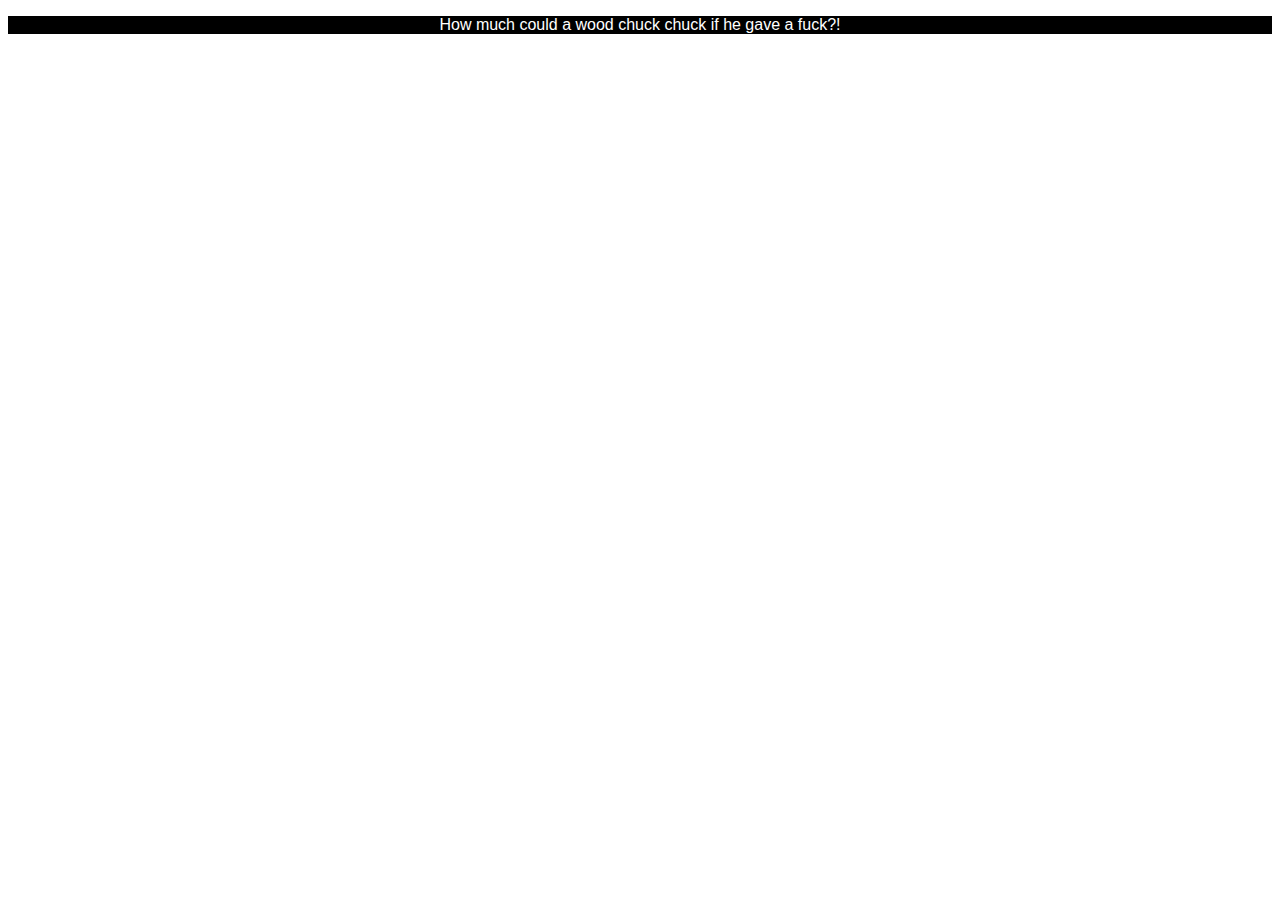
<file: classwork108.html>
<!doctype html>
<html class="no-js" lang="">
    <head>
        <meta charset="utf-8">
        <meta http-equiv="X-UA-Compatible" content="IE=edge,chrome=1">
        <title></title>
        <meta name="description" content="">
        <meta name="viewport" content="width=device-width, initial-scale=1">
        <link rel="stylesheet" href="/css/main.css">

    <body>
<div>
    <p>How much could a wood chuck chuck if he gave a fuck?!</p>
      </div>
    </body>
</html>
</file>
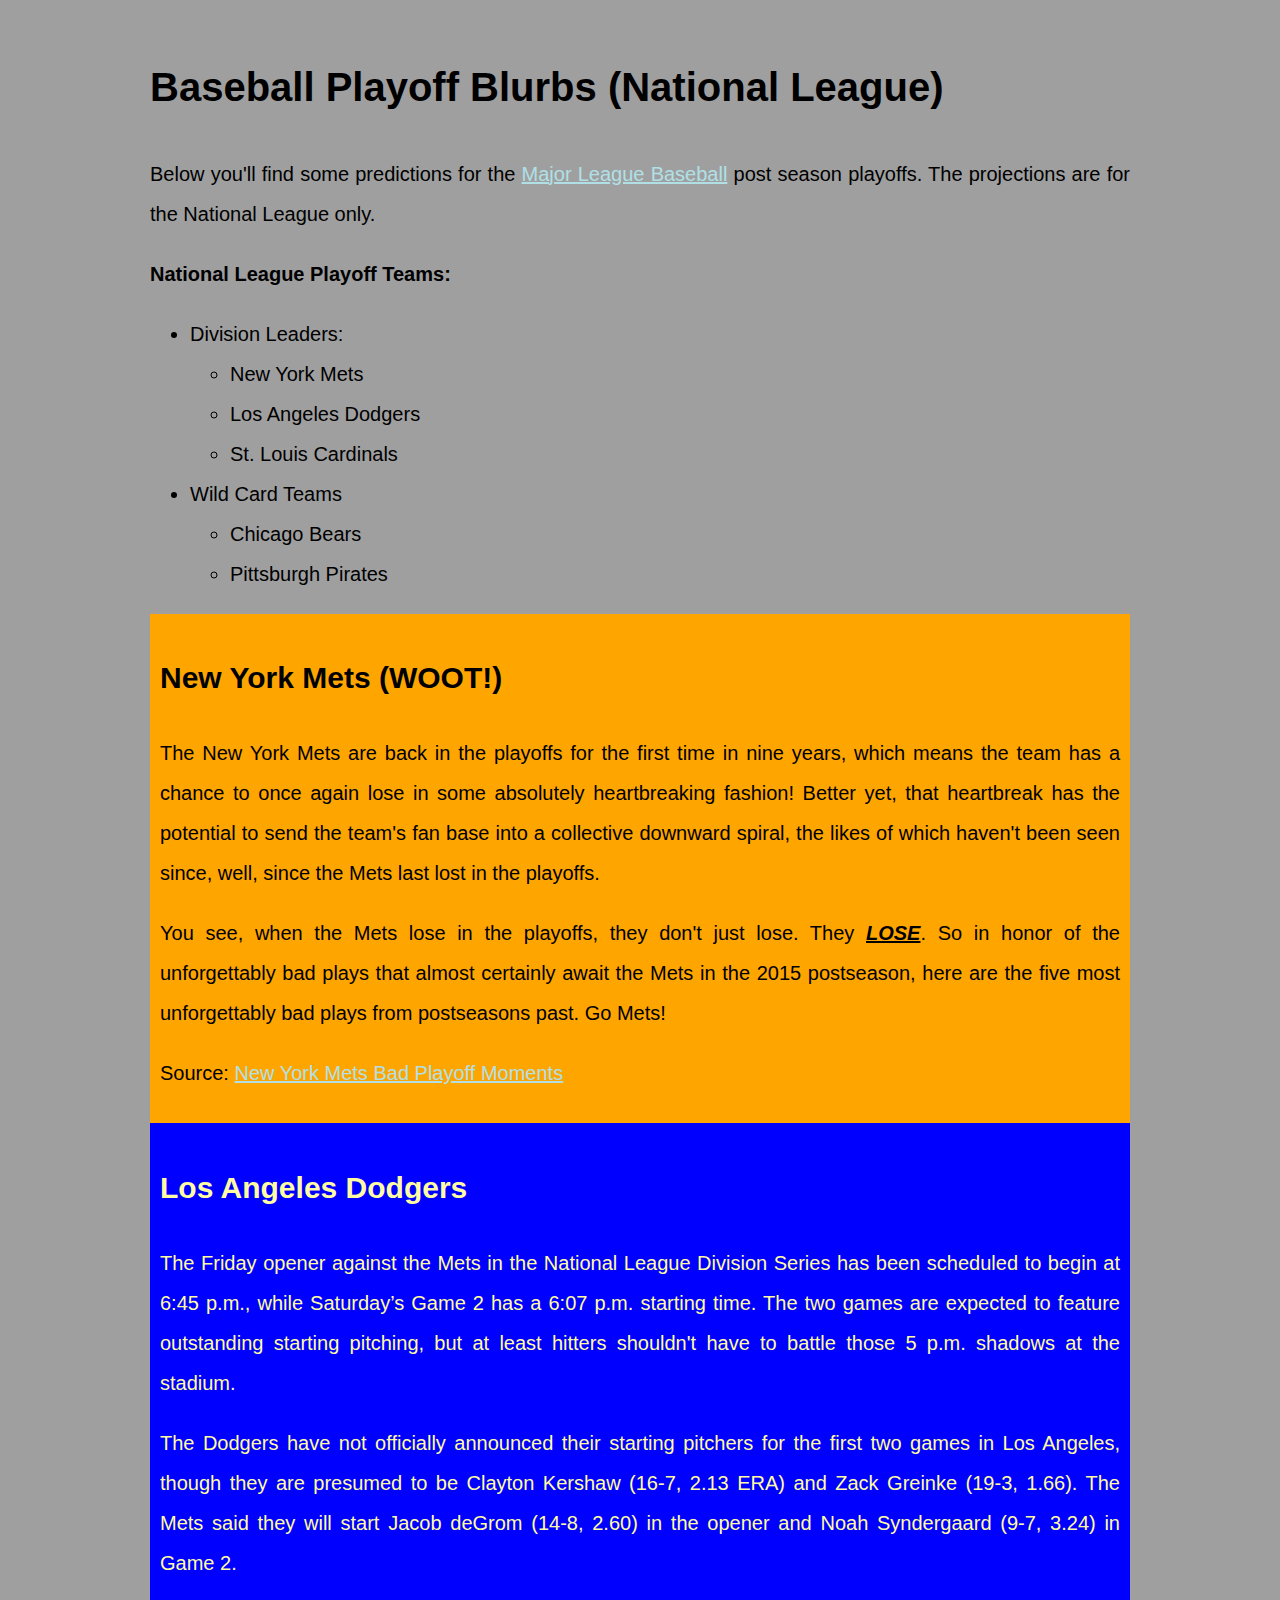
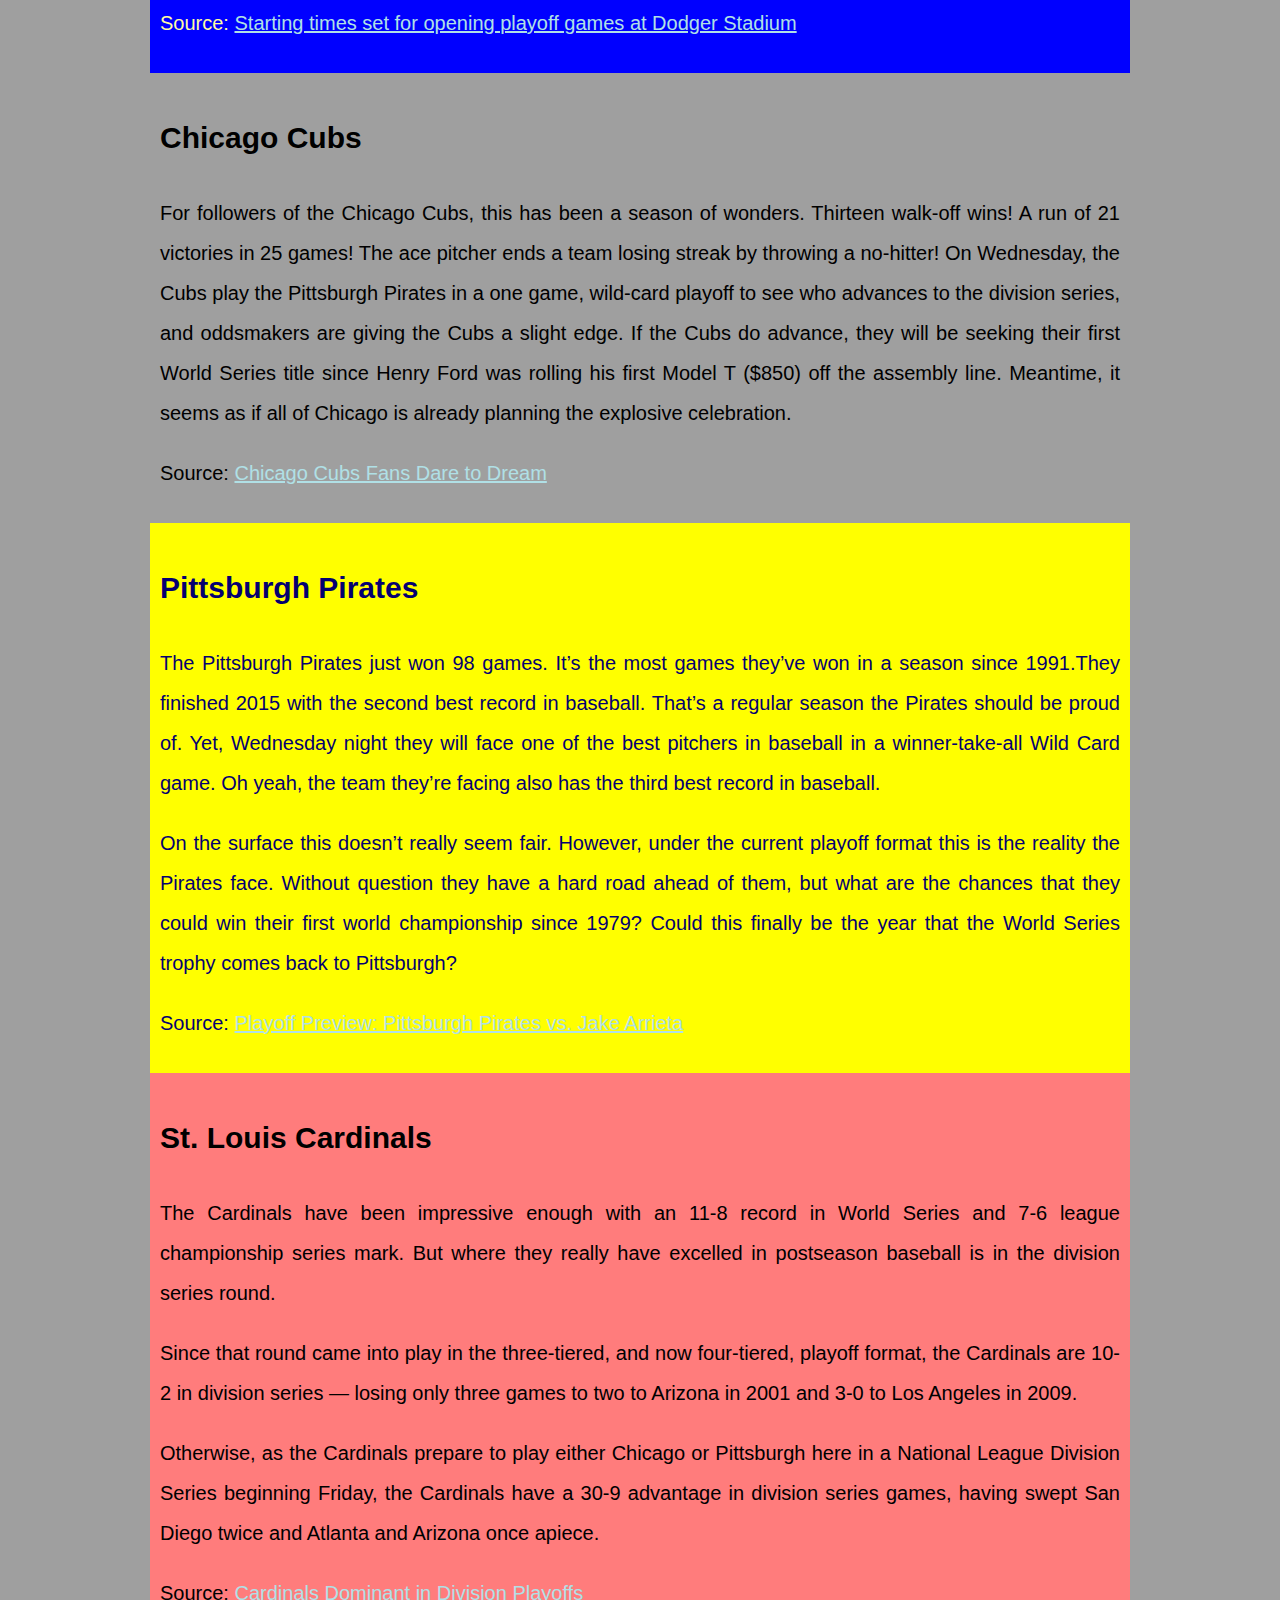
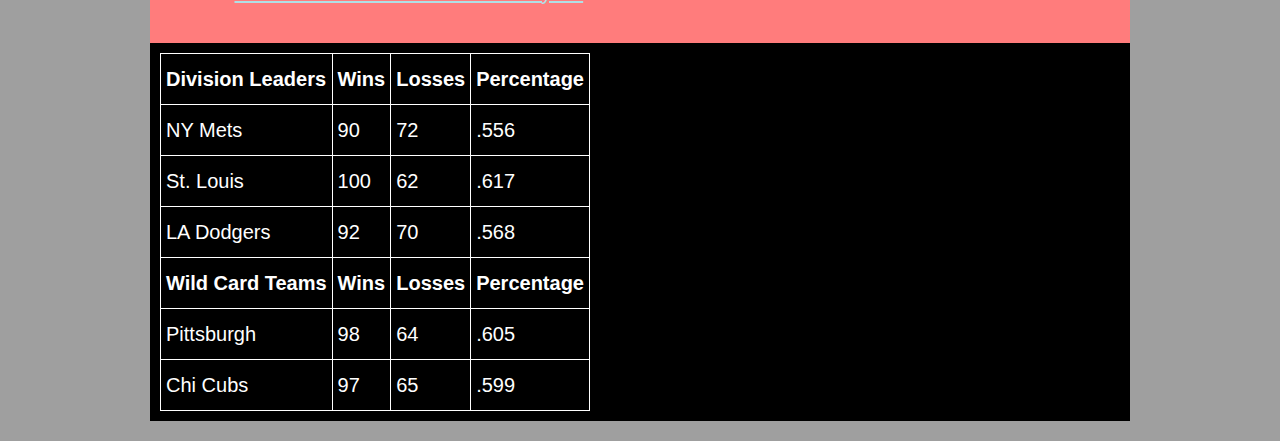
<file: fixer-upper2.html>
<!doctype html>
<html class="no-js" lang="">

<head>
    <meta charset="utf-8">
    <meta http-equiv="X-UA-Compatible" content="IE=edge">
    <title>Baseball Blurbs</title>
    <meta name="description" content="">
    <meta name="viewport" content="width=device-width, initial-scale=1">

    <link rel="stylesheet" href="css/fixer2.css">
</head>

<body>
    <!-- main content -->
    <div class="main-content">
        <div class="container">
            <h1>Baseball Playoff Blurbs (National League)</h1>
            <p>
                Below you'll find some predictions for the <a href="http://mlb.mlb.com/home" target="_blank">Major League Baseball</a> post season playoffs. The projections are for the National League only.
            </p>
            <p><strong>National League Playoff Teams:</strong></p>
            <ul>
                <li>Division Leaders:
                    <ul>
                        <li>New York Mets</li>
                        <li>Los Angeles Dodgers</li>
                        <li>St. Louis Cardinals</li>
                    </ul>
                    </li>
                <li>
                    Wild Card Teams
                    <ul>
                        <li>Chicago Bears</li>
                        <li>Pittsburgh Pirates</li>
                    </ul>
                </li>
            </ul>

            <div class="mets">
                <h2>New York Mets (WOOT!)</h2>
                <p>The New York Mets are back in the playoffs for the first time in nine years, which means the team has a chance to once again lose in some absolutely heartbreaking fashion! Better yet, that heartbreak has the potential to send the team's fan base into a collective downward spiral, the likes of which haven't been seen since, well, since the Mets last lost in the playoffs. </p>

                <p>You see, when the Mets lose in the playoffs, they don't just lose. They <strong><span class="u"><em>LOSE</em></span></strong>. So in honor of the unforgettably bad plays that almost certainly await the Mets in the 2015 postseason, here are the five most unforgettably bad plays from postseasons past. Go Mets!</p>

                <p>Source: <a href="http://www.huffingtonpost.com/entry/new-york-mets-bad-playoff-moments_560e7f10e4b0dd85030b9515" target="_blank">New York Mets Bad Playoff Moments</a></p>
            </div>

            <div class="dodgers">
                <h2>Los Angeles Dodgers</h2>
                <p>The Friday opener against the Mets in the National League Division Series has been scheduled to begin at 6:45 p.m., while Saturday’s Game 2 has a 6:07 p.m. starting time. The two games are expected to feature outstanding starting pitching, but at least hitters shouldn't have to battle those 5 p.m. shadows at the stadium.</p>
                <p>The Dodgers have not officially announced their starting pitchers for the first two games in Los Angeles, though they are presumed to be Clayton Kershaw (16-7, 2.13 ERA) and Zack Greinke (19-3, 1.66). The Mets said they will start Jacob deGrom (14-8, 2.60) in the opener and Noah Syndergaard (9-7, 3.24) in Game 2.</p>
                <p>Source: <a href="http://www.latimes.com/sports/dodgers/dodgersnow/la-sp-dn-dodgers-playoffs-starting-times-set-20151005-story.html" target="_blank">Starting times set for opening playoff games at Dodger Stadium</a></p>
            </div>

            <div class="cubs">
                <h2>Chicago Cubs</h2>
                <p>For followers of the Chicago Cubs, this has been a season of wonders. Thirteen walk-off wins! A run of 21 victories in 25 games! The ace pitcher ends a team losing streak by throwing a no-hitter! On Wednesday, the Cubs play the Pittsburgh Pirates in a one game, wild-card playoff to see who advances to the division series, and oddsmakers are giving the Cubs a slight edge. If the Cubs do advance, they will be seeking their first World Series title since Henry Ford was rolling his first Model T ($850) off the assembly line. Meantime, it seems as if all of Chicago is already planning the explosive celebration.</p>
                <p>Source: <a href="http://www.wsj.com/articles/chicago-cubs-fans-dare-to-dream-1444143661" target="_blank">Chicago Cubs Fans Dare to Dream</a></p>
            </div>

            <div class="pittsburgh">
                <h2>Pittsburgh Pirates</h2>
                <p>The Pittsburgh Pirates just won 98 games. It’s the most games they’ve won in a season since 1991.They finished 2015 with the second best record in baseball. That’s a regular season the Pirates should be proud of. Yet, Wednesday night they will face one of the best pitchers in baseball in a winner-take-all Wild Card game. Oh yeah, the team they’re facing also has the third best record in baseball.</p>
                <p>On the surface this doesn’t really seem fair. However, under the current playoff format this is the reality the Pirates face. Without question they have a hard road ahead of them, but what are the chances that they could win their first world championship since 1979? Could this finally be the year that the World Series trophy comes back to Pittsburgh?</p>
                <p>Source: <a href="http://calltothepen.com/2015/10/06/playoff-preview-pittsburgh-pirates-vs-jake-arrieta/" target="_blank">Playoff Preview: Pittsburgh Pirates vs. Jake Arrieta</a></p>
            </div>

            <div class="cardinals">
                <h2>St. Louis Cardinals</h2>
                <p>The Cardinals have been impressive enough with an 11-8 record in World Series and 7-6 league championship series mark. But where they really have excelled in postseason baseball is in the division series round.</p>
                <p>Since that round came into play in the three-tiered, and now four-tiered, playoff format, the Cardinals are 10-2 in division series — losing only three games to two to Arizona in 2001 and 3-0 to Los Angeles in 2009.</p>
                <p>Otherwise, as the Cardinals prepare to play either Chicago or Pittsburgh here in a National League Division Series beginning Friday, the Cardinals have a 30-9 advantage in division series games, having swept San Diego twice and Atlanta and Arizona once apiece.</p>
                <p>Source: <a href="http://www.stltoday.com/sports/baseball/professional/cardinal-beat/cardinals-dominant-in-division-play/article_ebbbb117-f14c-5344-9de1-e02816876104.html" target="_blank">Cardinals Dominant in Division Playoffs</a></p>
            </div>

            <div class="table-container">
                <table>
                    <tr>
                        <th>Division Leaders</th>
                        <th>Wins</th>
                        <th>Losses</th>
                        <th>Percentage</th>
                    </tr>
                    <tr>
                        <td>NY Mets</td>
                        <td>90</td>
                        <td>72</td>
                        <td>.556</td>
                    </tr>
                    <tr>
                        <td>St. Louis</td>
                        <td>100</td>
                        <td>62</td>
                        <td>.617</td>
                    </tr>
                    <tr>
                        <td>LA Dodgers</td>
                        <td>92</td>
                        <td>70</td>
                        <td>.568</td>
                    </tr>
                    <tr>
                        <td><strong>Wild Card Teams</strong></td>
                        <td><strong>Wins</strong></td>
                        <td><strong>Losses</strong></td>
                        <td><strong>Percentage</strong></td>
                    </tr>
                    <tr>
                        <td>Pittsburgh</td>
                        <td>98</td>
                        <td>64</td>
                        <td>.605</td>
                    </tr>
                    <tr>
                        <td>Chi Cubs</td>
                        <td>97</td>
                        <td>65</td>
                        <td>.599</td>
                    </tr>
                </table>
            </div>
        </div> <!-- / container -->
    </div><!-- /main content -->
</body>

</html>
</file>
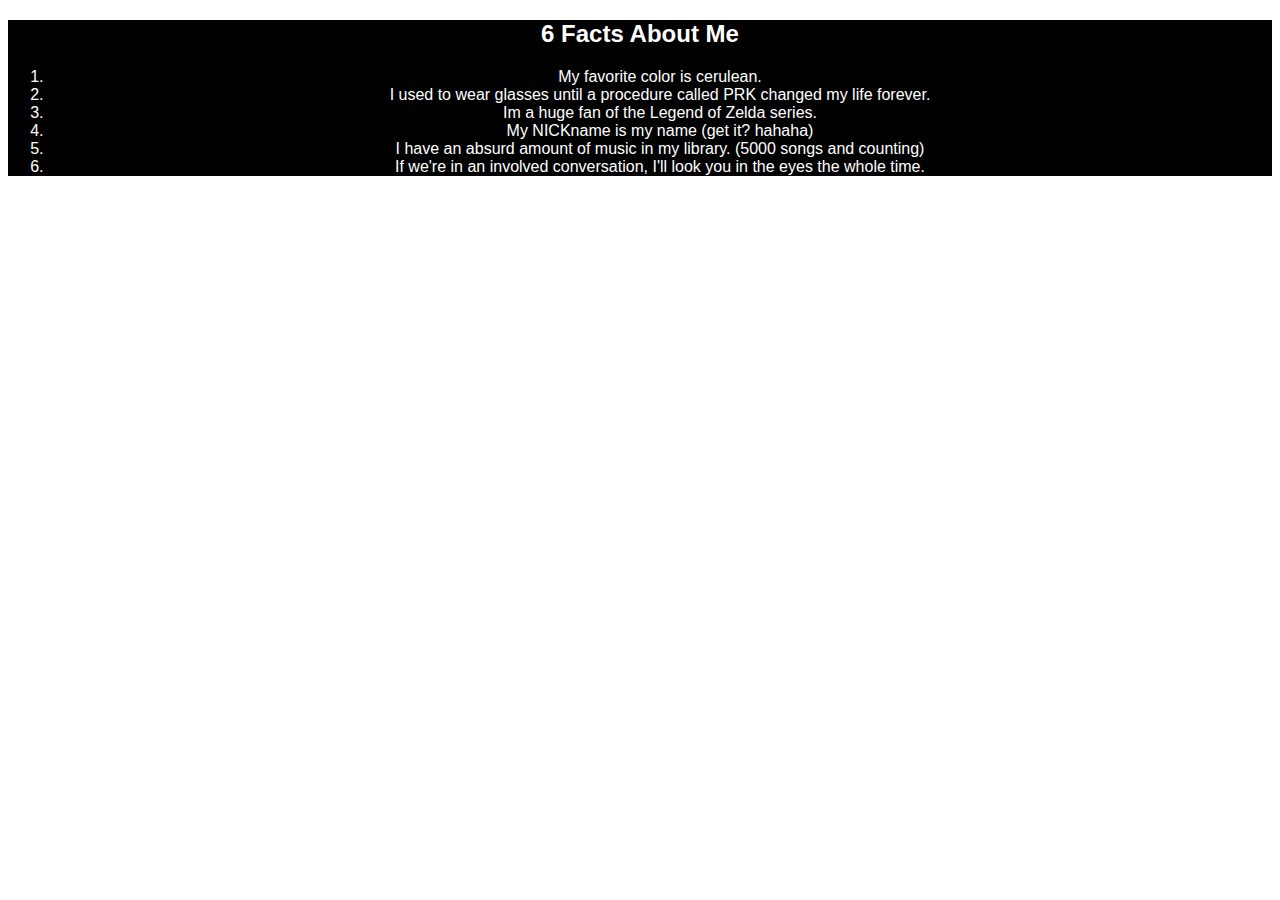
<file: my-repository-facts.html>
<!doctype html>
<html class="no-js" lang="">
    <head>
        <meta charset="utf-8">
        <meta http-equiv="X-UA-Compatible" content="IE=edge,chrome=1">
        <title></title>
        <meta name="description" content="">
        <meta name="viewport" content="width=device-width, initial-scale=1">

        <link rel="stylesheet" href="css/facts.css">

    <body>
<div> 
<h2>6 Facts About Me</h2>
    <ol>
        <li class="1">My favorite color is cerulean.</li>
        <li class="2">I used to wear glasses until a procedure called PRK changed my life forever.</li>
        <li class="3">Im a huge fan of the Legend of Zelda series.</li>
        <li class="4">My NICKname is my name (get it? hahaha) </li>
        <li class="5">I have an absurd amount of music in my library. (5000 songs and counting)</li>
        <li class="6">If we're in an involved conversation, I'll look you in the eyes the whole time. </li>

</ol>
      </div>
    </body>
</html>
</file>
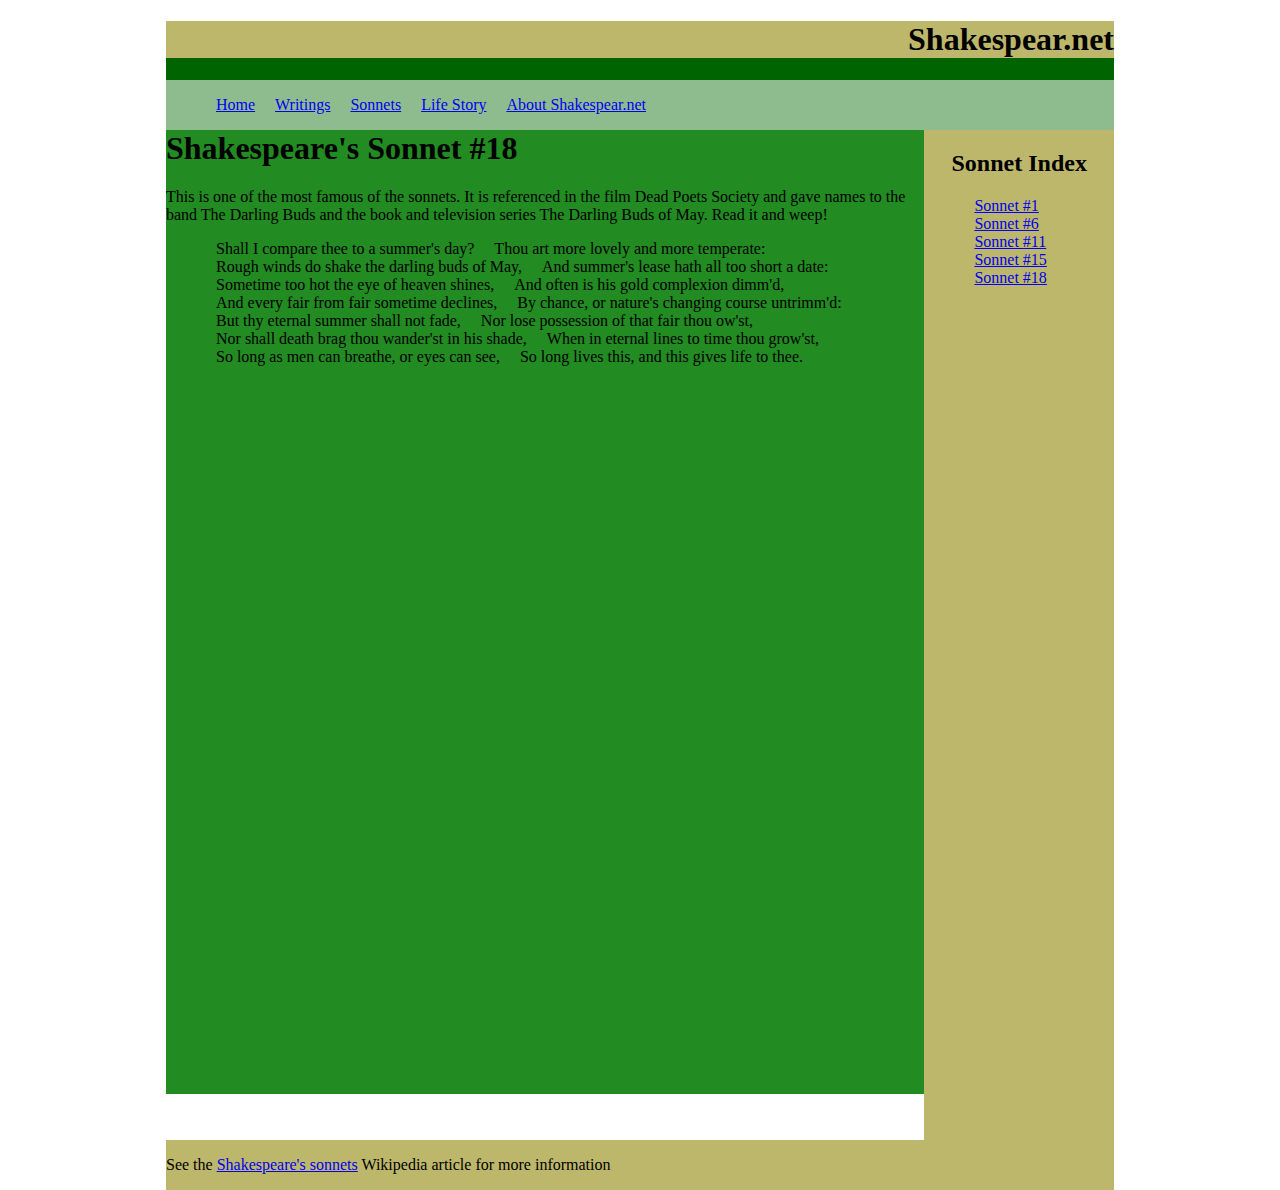
<file: wiki4.html>
<!DOCTYPE HTML PUBLIC "-//W3C//DTD HTML 4.01//EN"
        "http://www.w3.org/TR/html4/strict.dtd">
<html lang="en">
  <head>
    <title>CSS Challenge 4</title>
      <link rel="stylesheet" href="/css/wiki4.css">
  </head>
  <body>
    <div class="wrap">
      <div class="header">
        <h1>Shakespear.net</h1>
      </div>
      <div class="nav">
        <ul>
          <li><a href="#">Home</a></li>
          <li><a href="#">Writings</a></li>
          <li><a href="#">Sonnets</a></li>
          <li><a href="#">Life Story</a></li>
          <li><a href="#">About Shakespear.net</a></li>
        </ul>
      </div>
      <div class="sidebar">
        <h2>Sonnet Index</h2>
        <ul>
          <li><a href="#">Sonnet #1</a></li>
          <li><a href="#">Sonnet #6</a></li>
          <li><a href="#">Sonnet #11</a></li>
          <li><a href="#">Sonnet #15</a></li>
          <li><a href="#">Sonnet #18</a></li>
        </ul>
      </div>
      <div class="content">
        <h1>Shakespeare's Sonnet #18</h1>
        <p>This is one of the most famous of the sonnets. It is referenced
            in the film Dead Poets Society and gave names to the band The
            Darling Buds and the book and television series The Darling Buds
            of May. Read it and weep!</p>
        <ul>
          <li>Shall I compare thee to a summer's day?</li>
          <li>Thou art more lovely and more temperate:</li>
          <li>Rough winds do shake the darling buds of May,</li>
          <li>And summer's lease hath all too short a date:</li>
          <li>Sometime too hot the eye of heaven shines,</li>
          <li>And often is his gold complexion dimm'd,</li>
          <li>And every fair from fair sometime declines,</li>
          <li>By chance, or nature's changing course untrimm'd:</li>
          <li>But thy eternal summer shall not fade,</li>
          <li>Nor lose possession of that fair thou ow'st,</li>
          <li>Nor shall death brag thou wander'st in his shade,</li>
          <li>When in eternal lines to time thou grow'st,</li>
          <li>So long as men can breathe, or eyes can see,</li>
          <li>So long lives this, and this gives life to thee.</li>
        </ul>
      </div>
      <div class="footer">
        <p class="copyright">See the 
        <a href="http://en.wikipedia.org/wiki/Shakespeare%27s_Sonnets">
        Shakespeare's sonnets</a> Wikipedia article for more information
        </p>
      </div>
    </div>
  </body>
</html>
</file>
<file: css/main.css>
div {
  color:white;
  background-color: black;
  padding 10px;
    font-family: Ariel, "halvetica neue", Halvetica, sans-serif;

    text-align:center;
}
@media (min-width:600px) and (max-width:800px) {
  div {
    font-weight:bold;
    background-color: red;
    font-size: 20px;
    padding:30px;
  }
}
@media (min-width:800px) and (max-width:1000px) {
  div {
    background-color: green;
    font-size: 20px;
    font-style: oblique;
    font-weight:lighter;
    padding:10px;

  }
}
@media (min-width:400px) and (max-width:600px) {
  div {
    background-color: blue;
    font-size: 30px;
    font-style: oblique;
    font-weight:lighter;
    padding:30px;

  }
}
@media (min-width:200px) and (max-width:400px) {
  div {
    background-color: purple;
    font-size: 10px;
    font-style: normal;
    font-weight:lighter;
    padding:20px;

  }
}
@media (min-width:0px) and (max-width:200px) {
  div {
    background-color: gray;
    font-size: 16px;
    font-style: oblique;
    font-weight:bold;
    padding:10px;

    color:black;
  }
}
</file>
<file: css/fixer2.css>
body {
    background:#9f9f9f;
    color: black;
    font-family: Ariel, "halvetica neue", Halvetica, sans-serif;
    font-size: 20px;
        margin: 0 auto;
        text-align: justify;



}
div{
        padding: 10px;
    line-height: 2;
    }
.main-content {
    width: 1000px;
    margin: 0 auto;

}

.u {
    text-decoration: underline;
}

.mets {

    background: orange;
    color:black;

}

.dodgers {
    background: blue;
    color:#fffca3;
}

.cubs {
    color:black;
}

.pittsburgh {
    background: yellow;
        color:#040070;
}

.cardinals {
    background:#ff7c7c;
    color: black;
}

.table-container {
    background: black;
    color: white;
}
a{
color:powderblue;
}
a:visited {
    color: bisque;
}
table, tr, td, th {
    border-collapse: collapse;
    border: solid white 1px;
    padding: 5px;
}
</file>
<file: css/facts.css>
div {
    color:white;
    background-color: black;
    padding 10px;
    font-family: Ariel, "halvetica neue", Halvetica, sans-serif;
    max-height: 100%;
    text-align:center;
}
@media (min-width:600px) and (max-width:800px) {
  .1 {
    font-weight:bold;
    background-color: red;
    font-size: 20px;
    padding:30px;
  }
    .2{ display:none;}
    .3{ display:none;}
    .4{ display:none;}
    .5{ display:none;}
    .6{ display:none;}
}
@media (min-width:800px) and (max-width:1000px) {
      .1 {
  }
  .2 {
    background-color: green;
    font-size: 20px;
    font-style: oblique;
    font-weight:lighter;
    padding:10px;

  }
    .3{ display:none;}
    .4{ display:none;}
    .5{ display:none;}
    .6{ display:none;}
}
@media (min-width:400px) and (max-width:600px) {
        .1 {
    font-weight:bold;
    background-color: red;
    font-size: 20px;
    padding:30px;
  }
  .2 {
    background-color: green;
    font-size: 20px;
    font-style: oblique;
    font-weight:lighter;
    padding:10px;

  }
    .3 {
    background-color: blue;
    font-size: 30px;
    font-style: oblique;
    font-weight:lighter;
    padding:30px;

  }
    .4{ display:none;}
    .5{ display:none;}
    .6{ display:none;}
}
@media (min-width:200px) and (max-width:400px) {
         .1 {
    font-weight:bold;
    background-color: red;
    font-size: 20px;
    padding:30px;
  }
  .2 {
    background-color: green;
    font-size: 20px;
    font-style: oblique;
    font-weight:lighter;
    padding:10px;

  }
    .3 {
    background-color: blue;
    font-size: 30px;
    font-style: oblique;
    font-weight:lighter;
    padding:30px;

  }
    .4 {
    background-color: purple;
    font-size: 10px;
    font-style: normal;
    font-weight:lighter;
    padding:20px;
  }
    .5{ display:none;}
    .6{ display:none;}
}
@media (min-width:0px) and (max-width:200px) {
           .1 {
    font-weight:bold;
    background-color: red;
    font-size: 20px;
    padding:30px;
  }
  .2 {
    background-color: green;
    font-size: 20px;
    font-style: oblique;
    font-weight:lighter;
    padding:10px;

  }
    .3 {
    background-color: blue;
    font-size: 30px;
    font-style: oblique;
    font-weight:lighter;
    padding:30px;

  }
    .4 {
    background-color: purple;
    font-size: 10px;
    font-style: normal;
    font-weight:lighter;
    padding:20px;
  }
    .5 {
    background-color: gray;
    font-size: 16px;
    font-style: oblique;
    font-weight:bold;
    padding:10px;

    color:black;
  }

    .6{ display:none;}
}
@media (min-width:320px) and (max-width:200px) {
            .1 {
    font-weight:bold;
    background-color: red;
    font-size: 20px;
    padding:30px;
  }
  .2 {
    background-color: green;
    font-size: 20px;
    font-style: oblique;
    font-weight:lighter;
    padding:10px;

  }
    .3 {
    background-color: blue;
    font-size: 30px;
    font-style: oblique;
    font-weight:lighter;
    padding:30px;

  }
    .4 {
    background-color: purple;
    font-size: 10px;
    font-style: normal;
    font-weight:lighter;
    padding:20px;
  }
    .5 {
    background-color: gray;
    font-size: 16px;
    font-style: oblique;
    font-weight:bold;
    padding:10px;

    color:black;
  }
    .6 {
    background-color: gray;
    font-size: 16px;
    font-style: oblique;
    font-weight:bold;
    padding:10px;

    color:black;
  }
}
</file>
<file: css/wiki4.css>
.wrap
    {
    margin: 0 auto;
      width: 75%;
        background-color: darkgreen;
        height: 100%;
    }
.header 
    {
      text-align: right; 
        height: 10%;
        background-color: darkkhaki;
    }
.nav
    {
      height: 50px;
        text-align: center;
        background-color: darkseagreen;
        display: inline;
        width: 100%;
        float:left;
    }
.sidebar
    {
        width:20%;
        float:right;
        text-align: center;
        background-color: darkkhaki;
      height:100%;
      padding-bottom:90%;
    }
.content
    {
        background-color: forestgreen;
        height:100%;
         padding-bottom:90%;
        
    }
li
{
    list-style: none;
    float: left;
    padding-left:10px;
    padding-right:10px;
}
ul
{
background-color:forestgreen;    
}
.footer
{
    float: left;
    width: 100%;
    background-color:darkkhaki;
}
</file>
